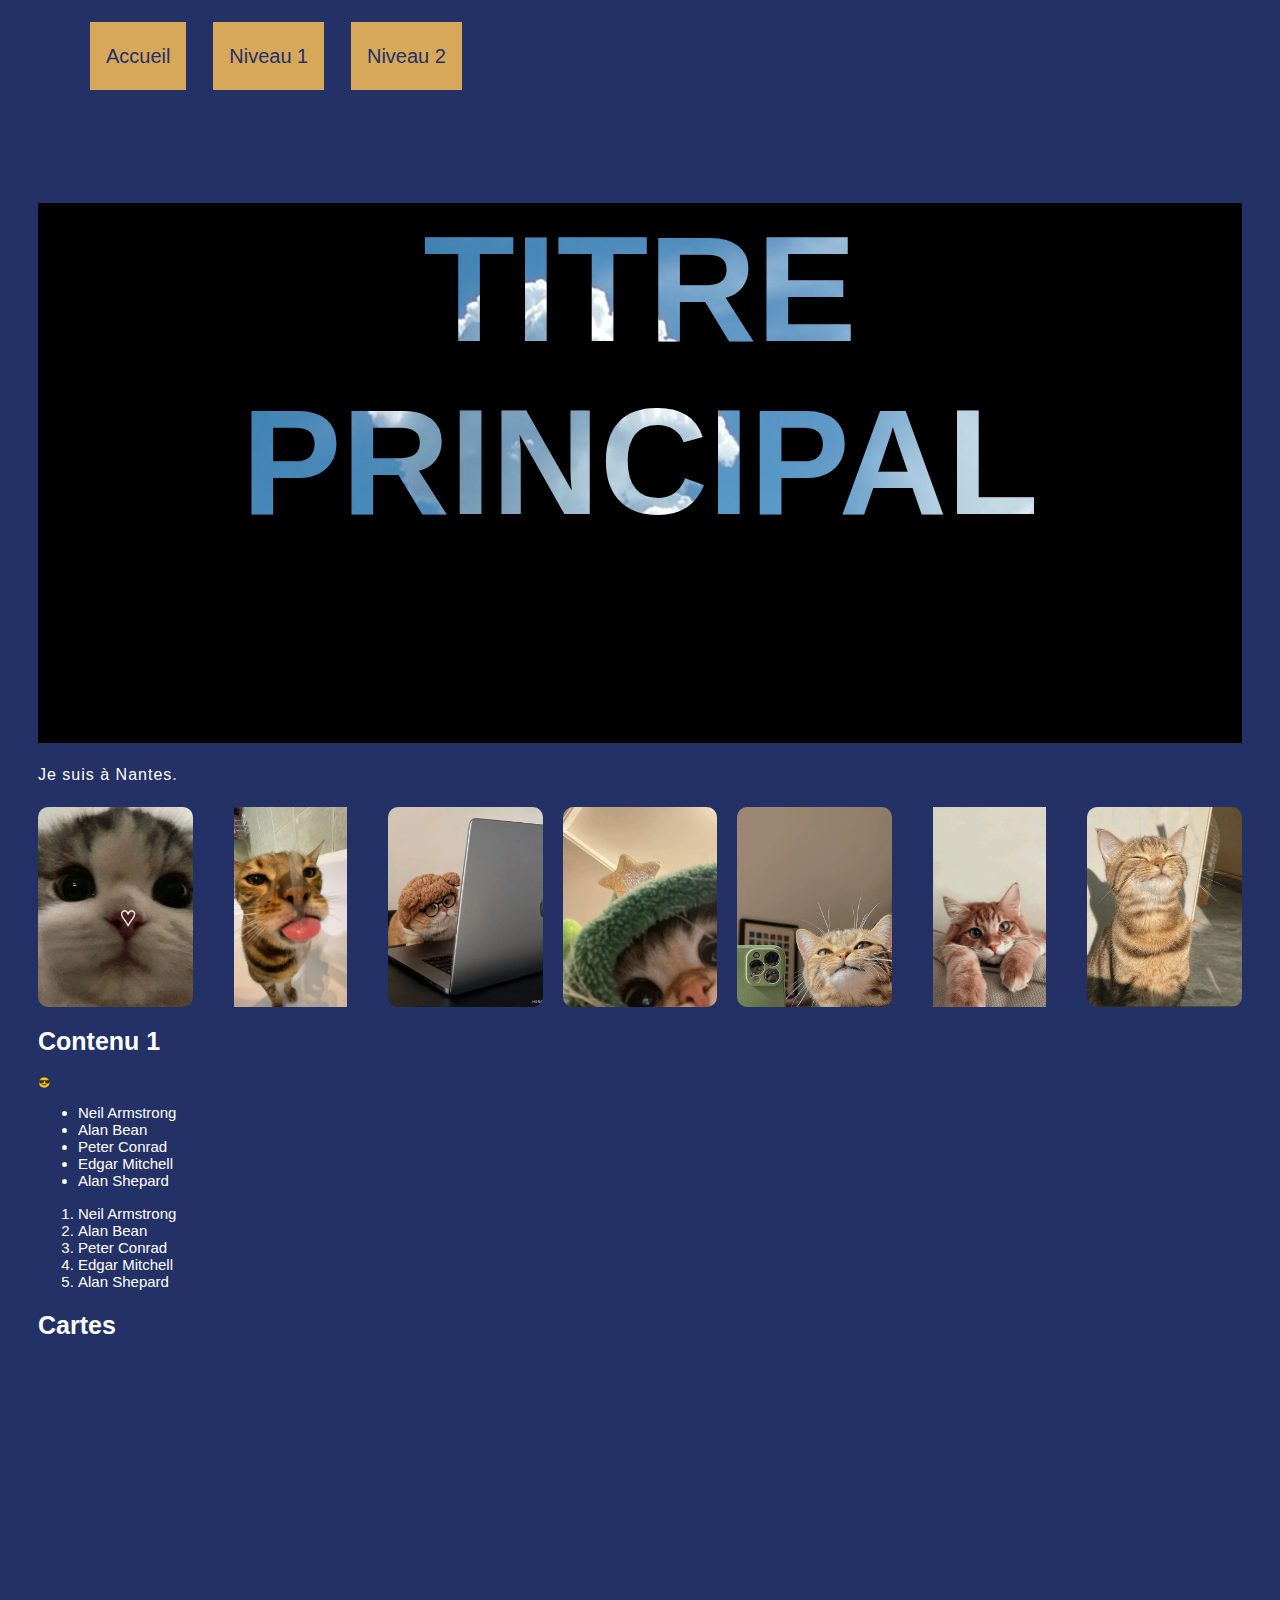
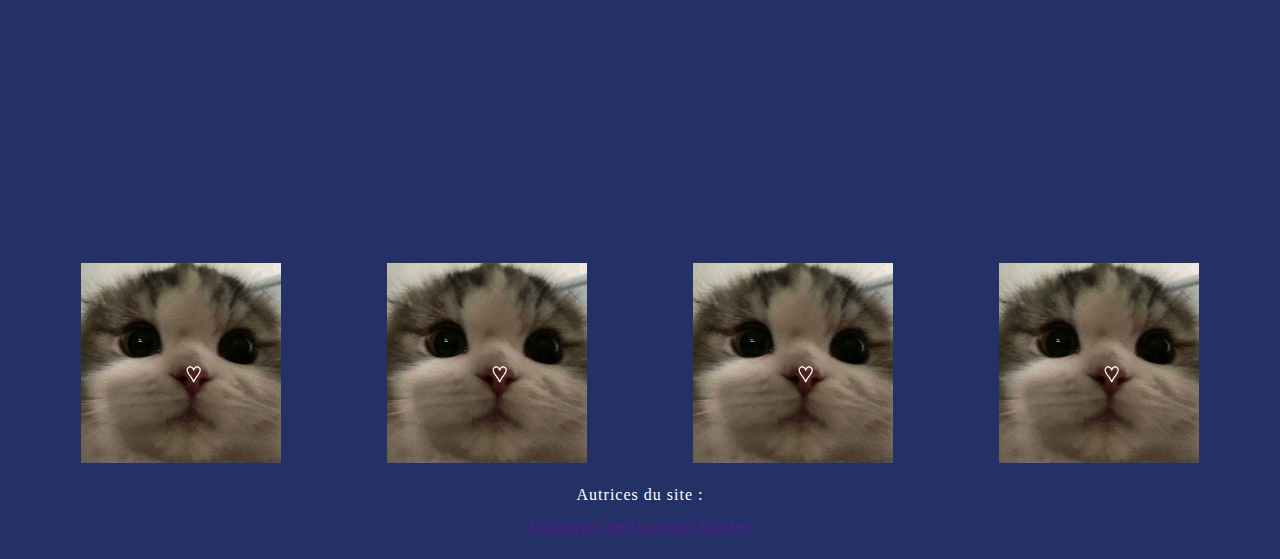
<file: siteCSS/index.html>
<!DOCTYPE html>
<html>
    <head>
        <meta charset="utf-8" /><!--Affichage correct des caractères-->
        <meta name="author" content="" /><!--Auteur(e)s du site dans la partie content=""-->
        <meta name="description" content="" /><!--Description du site dans la partie content=''-->
        <title>JUMP IN TECH</title><!--Titre affiché dans l'onglet-->
        <link rel="icon" type="image/x-icon" href="/images/favicon.ico"><!--Affichage du logo dans l'onglet-->
        <link rel="stylesheet" href="style.css" /><!--Intégrer le style à la page web-->

    </head>
    <body>
        <header><!--Haut de la page-->
            <nav class="menu"><!--Barre de navigation en haut -->
                <ul  class="menu_top">
                    <li class="navi"><a href="./index.html">Accueil</a></li><!--Retour à l'accueil c'est à dire index.html-->
                    <li class="navi"><a href="./">Niveau 1</a></li><!--Aller vers une autre page en indiquant le chemin vers le fichier .html de l'autre page par exemple href="./page2.html"-->
                    <li class="navi"><a href="./">Niveau 2</a></li>
                </ul>
            </nav>
            <section class="showcase">
                <video src="./images/video.mp4" autoplay loop muted></video>
                <h1 class="title">TITRE PRINCIPAL</h1><!--Titre niveau 1-->
            </section>
            
        </header>
        <main><!--Contenu de la page-->
            <p>Je suis à Nantes.</p>
            <div class="box"><!--Carrousel-->
                <div style="background-image: url('./images/chat.jpeg');"></div><!--Les différentes imgaes du carrousel-->
                <div style="background-image: url('./images/chat2.jpeg');"></div>
                <div style="background-image: url('./images/chat3.jpeg');"></div>
                <div style="background-image: url('./images/chat4.jpeg');"></div>
                <div style="background-image: url('./images/chat5.jpeg');"></div>
                <div style="background-image: url('./images/chat6.jpeg');"></div>
                <div style="background-image: url('./images/chat7.jpeg');"></div>
            </div>
            <section>
                <h2>Contenu 1</h2><!--Titre niveau 2-->
                <article>
                    <div>&#128526;</div><!--Smiley-->
                    <p><!--TListe non numérotée-->
                        <ul><!--Paragraphe-->
                            <li>Neil Armstrong</li>
                            <li>Alan Bean</li>
                            <li>Peter Conrad</li>
                            <li>Edgar Mitchell</li>
                            <li>Alan Shepard</li>
                        </ul>
                    </p>
                    <p><!--Paragraphe-->
                        <ol><!--Liste numérotée-->
                            <li>Neil Armstrong</li>
                            <li>Alan Bean</li>
                            <li>Peter Conrad</li>
                            <li>Edgar Mitchell</li>
                            <li>Alan Shepard</li>
                        </ol> 
                    </p>
                </article>
            </section>
            <section>
                <h2>Cartes</h2>
                <article>
                    <iframe width="800" height="500" src="https://www.youtube.com/embed/luogZ8wXOP4" title="Vous aurez des larmes dans vos yeux de rire - La compilation FUNNIEST Cats" frameborder="0" allow="accelerometer; autoplay; clipboard-write; encrypted-media; gyroscope; picture-in-picture; web-share" referrerpolicy="strict-origin-when-cross-origin" allowfullscreen></iframe>
                    <div class="container"><!--Grille-->
                        <div class="card" style="background-image: url('./images/chat.jpeg');"></div><!--Les différentes imgaes du carrousel-->
                        <div class="card" style="background-image: url('./images/chat.jpeg');"></div>
                        <div class="card" style="background-image: url('./images/chat.jpeg');"></div>
                        <div class="card" style="background-image: url('./images/chat.jpeg');"></div>
                    </div>
                </article>
            </section>
            
        </main>
        <footer><!--Pied de page-->
            <p>Autrices du site : <br>
            <a href="">Instagram de la promo Nantes</a></p>
        </footer>
    </body>
</html>
</file>
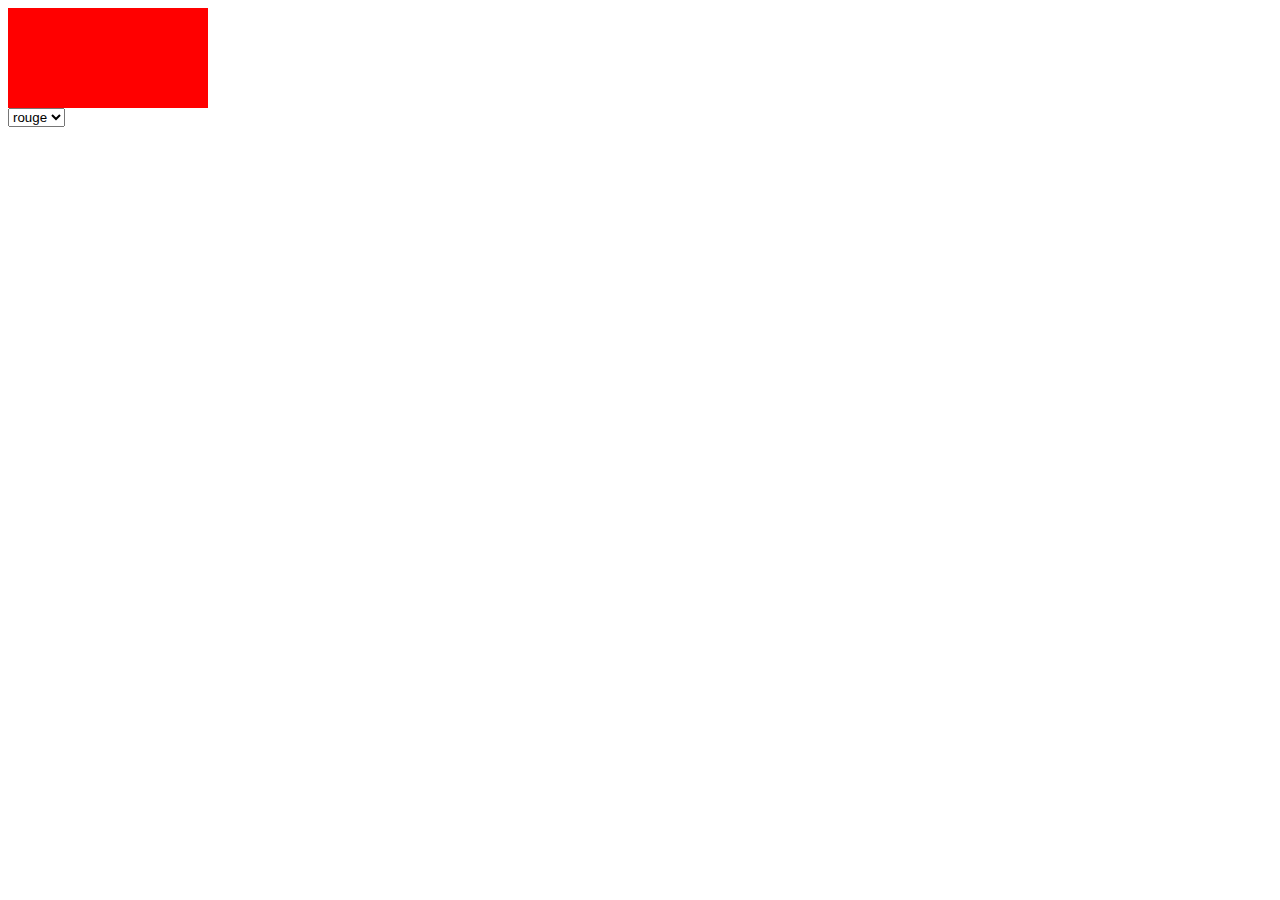
<file: siteJS/index.html>
<!DOCTYPE html>
<html lang="fr">
    <head>
        <title>Document</title>
        <link rel="stylesheet" href="style.css" />
        <script src="script\script.js" defer></script>
    </head>
    <body>
        <div></div>
        <select onchange="bgChange(this.value)">
            <option value="red">rouge</option>
            <option value="green">vert</option>
            <option value="blue">bleu</option>
            <option value="black">noir</option>
        </select>
    </body>
</html>
</file>
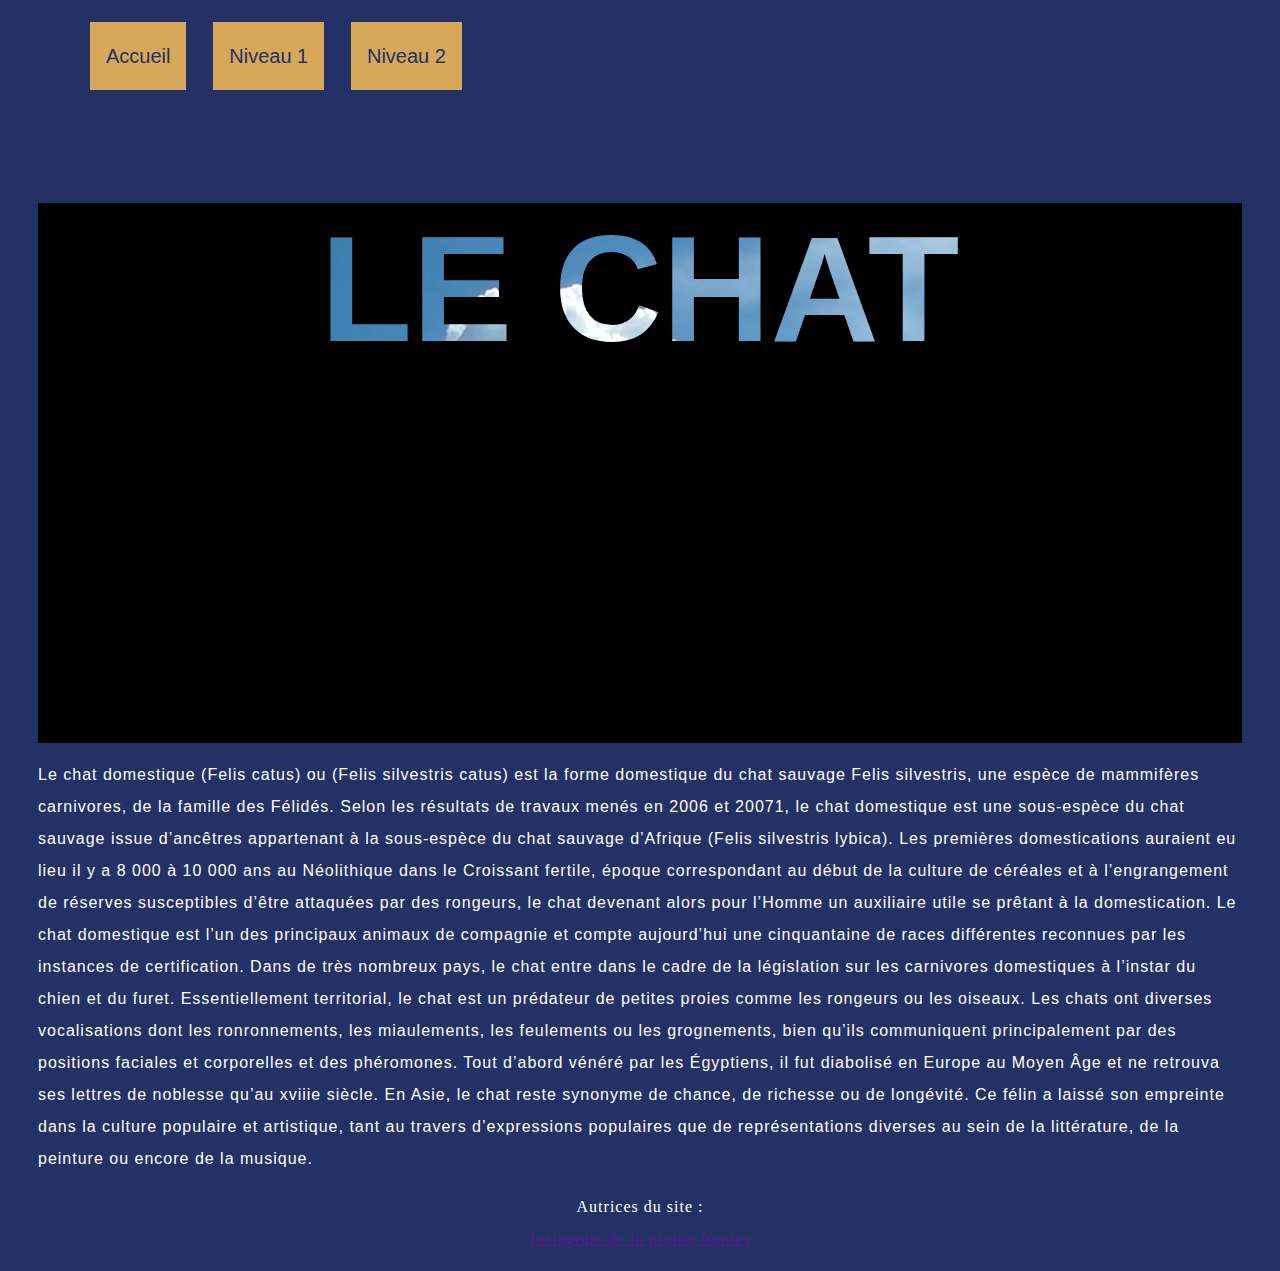
<file: siteCSS/chat.html>
<!DOCTYPE html>
<html>
    <head>
        <meta charset="utf-8" /><!--Affichage correct des caractères-->
        <meta name="author" content="" /><!--Auteur(e)s du site dans la partie content=""-->
        <meta name="description" content="" /><!--Description du site dans la partie content=''-->
        <title>JUMP IN TECH</title><!--Titre affiché dans l'onglet-->
        <link rel="icon" type="image/x-icon" href="/images/favicon.ico"><!--Affichage du logo dans l'onglet-->
        <link rel="stylesheet" href="style.css" /><!--Intégrer le style à la page web-->

    </head>
    <body>
        <header><!--Haut de la page-->
            <nav class="menu"><!--Barre de navigation en haut -->
                <ul  class="menu_top">
                    <li class="navi"><a href="./index.html">Accueil</a></li><!--Retour à l'accueil c'est à dire index.html-->
                    <li class="navi"><a href="./">Niveau 1</a></li><!--Aller vers une autre page en indiquant le chemin vers le fichier .html de l'autre page par exemple href="./page2.html"-->
                    <li class="navi"><a href="./">Niveau 2</a></li>
                </ul>
            </nav>
            <section class="showcase">
                <video src="./images/video.mp4" autoplay loop muted></video>
                <h1 class="title">LE CHAT</h1><!--Titre niveau 1-->
            </section>
        </header>
        <main>
            <section>
                <article>
                    <p>Le chat domestique (Felis catus) ou (Felis silvestris catus) est la forme domestique du chat sauvage Felis silvestris, une espèce de mammifères carnivores, de la famille des Félidés.

                        Selon les résultats de travaux menés en 2006 et 20071, le chat domestique est une sous-espèce du chat sauvage issue d’ancêtres appartenant à la sous-espèce du chat sauvage d’Afrique (Felis silvestris lybica). Les premières domestications auraient eu lieu il y a 8 000 à 10 000 ans au Néolithique dans le Croissant fertile, époque correspondant au début de la culture de céréales et à l’engrangement de réserves susceptibles d’être attaquées par des rongeurs, le chat devenant alors pour l’Homme un auxiliaire utile se prêtant à la domestication.
                        
                        Le chat domestique est l’un des principaux animaux de compagnie et compte aujourd’hui une cinquantaine de races différentes reconnues par les instances de certification. Dans de très nombreux pays, le chat entre dans le cadre de la législation sur les carnivores domestiques à l’instar du chien et du furet. Essentiellement territorial, le chat est un prédateur de petites proies comme les rongeurs ou les oiseaux. Les chats ont diverses vocalisations dont les ronronnements, les miaulements, les feulements ou les grognements, bien qu’ils communiquent principalement par des positions faciales et corporelles et des phéromones.
                        
                        Tout d’abord vénéré par les Égyptiens, il fut diabolisé en Europe au Moyen Âge et ne retrouva ses lettres de noblesse qu’au xviiie siècle. En Asie, le chat reste synonyme de chance, de richesse ou de longévité. Ce félin a laissé son empreinte dans la culture populaire et artistique, tant au travers d’expressions populaires que de représentations diverses au sein de la littérature, de la peinture ou encore de la musique.</p>
                </article>
            </section>
            
        </main>
        <footer><!--Pied de page-->
            <p>Autrices du site : <br>
            <a href="">Instagram de la promo Nantes</a></p>
        </footer>
    </body>
</html>
</file>
<file: siteCSS/style.css>
html{
    font-size: 10px; /* px signifie 'pixels': la taille de base pour la police est désormais 10 pixels de haut  */
    font-family: "Open Sans", sans-serif; /* cela devrait être le reste du résultat obtenu à partir de Google fonts */
	font-family :arial,"Times New Roman";
	background-color: #233166;
	padding-left: 3em;
	padding-right: 3em;
}

.showcase {
    width: 100%;
    height: 60vh;
    position: relative;
}

.showcase video{
    width: 100%;
    height: 100%;
    position: absolute;
    top: 0;
    left: 0;
    object-fit: cover;
}

.title{
    width: 100%;
    height: 100%;
    background-color: black;
    font-size: 150px;
    color: white;
    text-align: center;
    margin-left: auto;
    margin-right: auto;
    mix-blend-mode: multiply;
}

h1 {
    font-size: 60px;
    text-align: center;
	color : white
}
  
p {
    font-size: 16px;
    line-height: 2;
    letter-spacing: 1px;
	color : white;
}

h2{
    font-size: 25px;
    color:white;
}

li{
    color: white;
    font-size: 15px;
    font-family: 'Franklin Gothic Medium', 'Arial Narrow', Arial, sans-serif;
}

ul.navi,li.navi{
	list-style-type: none;
	line-height: 2; /*11;*/
	display: inline-flex;
	margin: 12px;
	color: black;
}

ul.menu_top li{
    float: center;
}

ul.menu_top li a{ 
    display: block;
    text-align: center;
    padding: 14px 16px;
    text-decoration: none;
	background-color: #D7A859;
    color: #233166;
    
    font-size: 20px;

}
ul.menu_top li a:hover{
    /*background-color: rgb(227, 117, 33);*/
	background-color: #FF6280;
    color: black;
    font-size: 20px;
}

.box {
    display: flex;
    height: 20rem;
    gap: 2rem;
}

.box > div {
    flex: 1;
    border-radius: 1rem;
    background-position: center;
    background-repeat: no-repeat;
    background-size: auto 100%;
    transition: all .8s cubic-bezier(.25, .4, .45, 1.4);
}

.box > div:hover {
    flex: 5;
}

.container{
	display: flex;
    height: 20rem;
    gap: 2rem;
    flex-wrap: wrap;
}

.card{
	flex: 1 1 250px;
    border-radius: 1rem;
    background-position: center;
    background-repeat: no-repeat;
    background-size: auto 100%;
    transition: all .8s cubic-bezier(.25, .4, .45, 1.4);
}

footer{
    position: relative;
    left: 0;
    bottom: 0;
    text-align: center;
    font-family: Cambria, Cochin, Georgia, Times, 'Times New Roman', serif;
    font-weight: lighter;
    font-size: 14px;
}
</file>
<file: siteJS/style.css>
div{
    height: 100px; /*hauteur*/
    width: 200px; /*largeur*/
    background: red; /*arrière-plan*/
}
</file>
